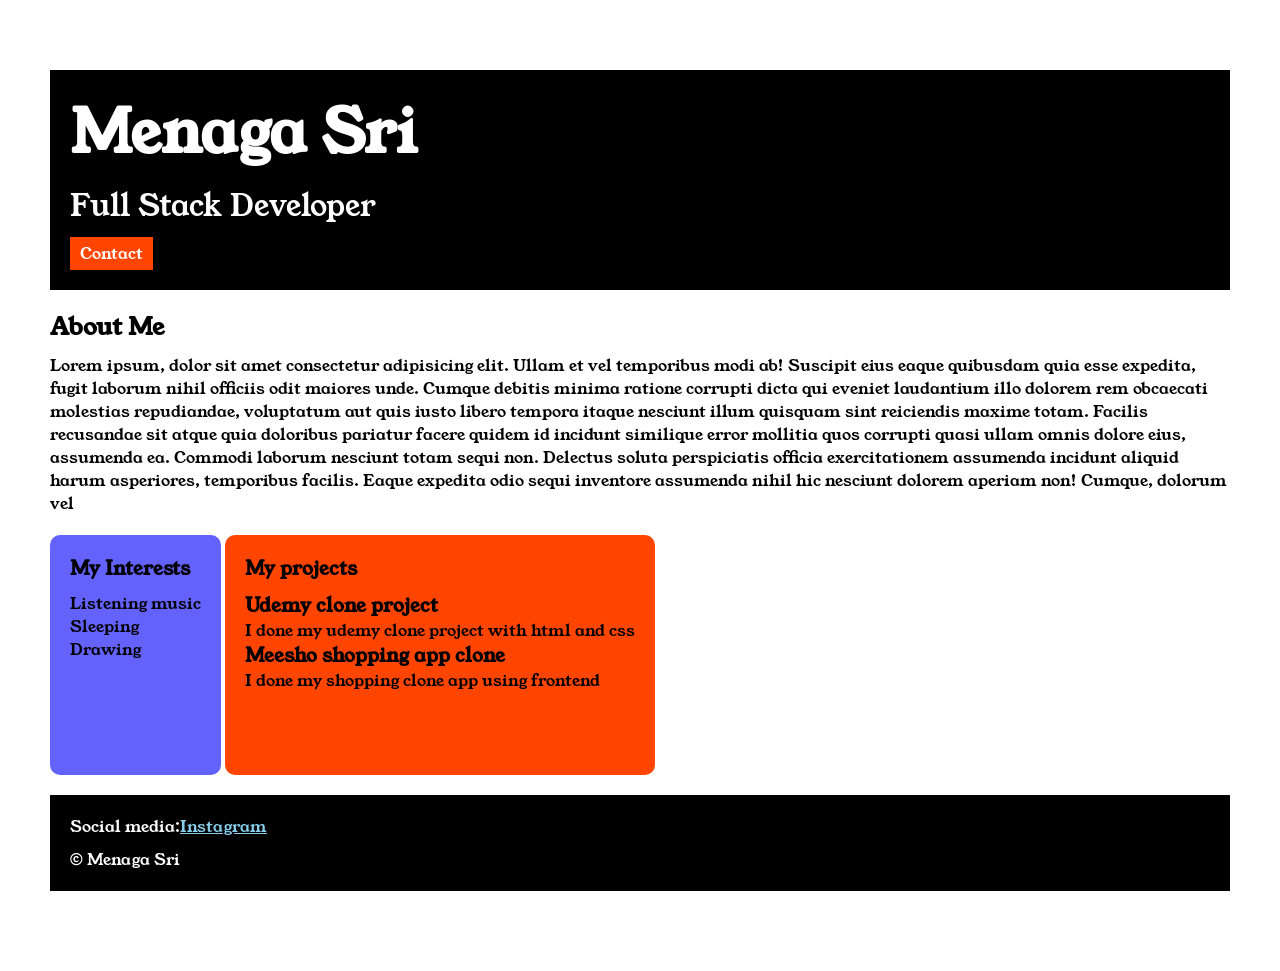
<file: index.html>
<!DOCTYPE html>


<html>

<head>
    <title>Portfolio</title>
    <link rel="stylesheet" href="style.css">
    <link rel="preconnect" href="https://fonts.googleapis.com">
    <link rel="preconnect" href="https://fonts.gstatic.com" crossorigin>
    <link href="https://fonts.googleapis.com/css2?family=Young+Serif&display=swap" rel="stylesheet">
</head>


<body>
    <div class="container">

        <div class="section-one">
            <h1 class="section-one__name">Menaga Sri</h1>
            <p class="section-one__role">Full Stack Developer</p>
            <a class="section-one__contact" href="contact.html">Contact</a>
        </div>

        <div class="section-two">
            <h2 class="section-two__title">About Me</h2>
            <p class="section-two__desc">Lorem ipsum, dolor sit amet consectetur adipisicing elit. Ullam et vel
                temporibus modi ab! Suscipit eius
                eaque
                quibusdam quia esse expedita, fugit laborum nihil officiis odit maiores unde. Cumque debitis minima
                ratione
                corrupti dicta qui eveniet laudantium illo dolorem rem obcaecati molestias repudiandae, voluptatum aut
                quis
                iusto libero tempora itaque nesciunt illum quisquam sint reiciendis maxime totam. Facilis recusandae sit
                atque
                quia doloribus pariatur facere quidem id incidunt similique error mollitia quos corrupti quasi ullam
                omnis
                dolore eius, assumenda ea. Commodi laborum nesciunt totam sequi non. Delectus soluta perspiciatis
                officia
                exercitationem assumenda incidunt aliquid harum asperiores, temporibus facilis. Eaque expedita odio
                sequi
                inventore assumenda nihil hic nesciunt dolorem aperiam non! Cumque, dolorum vel </p>

        </div>

        <div class="section-three">
            <h3 class="section-three__title">My Interests</h3>
            <ul class="section-three__desc">
                <li>Listening music</li>
                <li>Sleeping</li>
                <li>Drawing</li>
            </ul>
        </div>

        <div class="section-four">
            <h3 class="section-four__title">My projects</h3>
            <ul class="section-four__desc">
                <li>
                    <h3>Udemy clone project</h3>
                    <p>I done my udemy clone project with html and css</p>
                </li>
                <li>
                    <h3>Meesho shopping app clone</h3>
                    <p>I done my shopping clone app using frontend</p>
                </li>
            </ul>
        </div>

        <div class="section-five">
            <p class="section-five__title">Social media:<a href="https://www.instagram.com/?e=1348020">Instagram</a></p>
            <p class="section-five__desc">&copy; Menaga Sri</p>
        </div>
    </div>
</body>

</html>
</file>
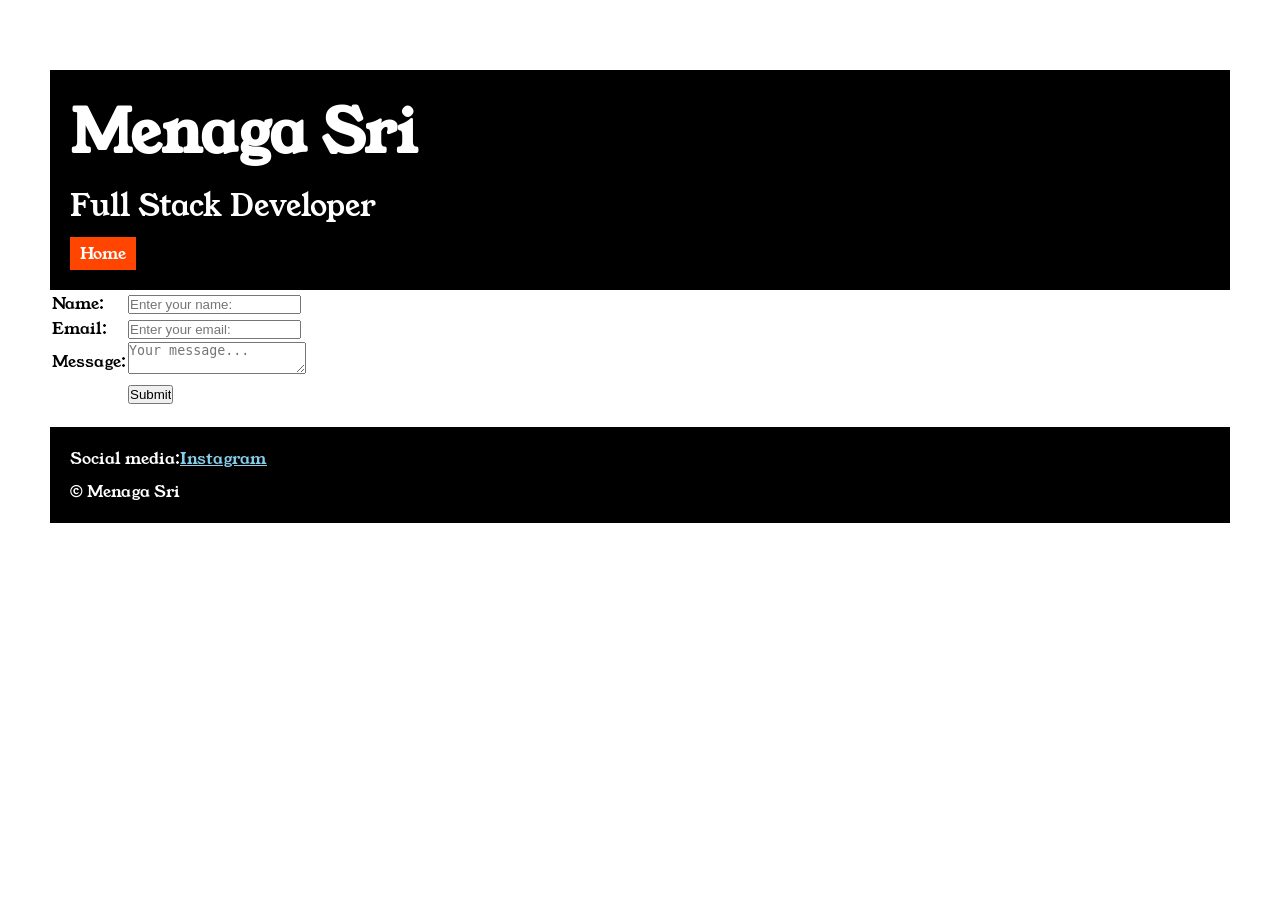
<file: contact.html>
<!DOCTYPE html>
<html lang="en">

<head>
    <meta charset="UTF-8">
    <meta name="viewport" content="width=device-width, initial-scale=1.0">
    <title>Contact</title>
    <link rel="stylesheet" href="style.css">
    <link rel="preconnect" href="https://fonts.googleapis.com">
    <link rel="preconnect" href="https://fonts.gstatic.com" crossorigin>
    <link href="https://fonts.googleapis.com/css2?family=Young+Serif&display=swap" rel="stylesheet">
</head>

<body>
    <div class="container">
        <div class="section-one">
            <h1 class="section-one__name">Menaga Sri</h1>
            <p class="section-one__role">Full Stack Developer</p>
            <a class="section-one__contact" href="index.html">Home</a>
        </div>
    
   <form>
        <table>
            <tr>
                <td>Name:</td>
                <td><input type="text" placeholder="Enter your name:" class="contact-form__input"></td>
            </tr>

             <tr>
                <td>Email:</td>
                <td><input type="email" placeholder="Enter your email:" class="contact-form__input"></td>
            </tr>

            <tr>
                <td>Message:</td>
                <td>
                <textarea placeholder="Your message..." class="contact-form__textarea"></textarea>
                </td>
            </tr>
            <tr>
                <td> </td>
                <td><input type="submit" class="contact-form__submit"></td>
            </tr>
        </table>
    </form>
        

    <div class="section-five">
        <p class="section-five__title">Social media:<a href="https://www.instagram.com/?e=1348020">Instagram</a></p>
        <p class="section-five__desc">&copy; Menaga Sri</p>
    </div>
</div>
</body>

</html>
</file>
<file: style.css>
* {
    padding: 0;
    margin: 0;
}

body {
    font-family: "Young Serif", serif;
}

.container {
    padding: 50px;
}

.section-one {
    background-color: black;
    color: white;
    padding: 20px;
}

.section-one__contact {
    display: inline-block;
    background-color: orangered;
    color: white;
    text-decoration: none;
    padding-left: 10px;
    padding-right: 10px;
    padding-top: 5px;
    padding-bottom: 5px;
    margin-top: 10px;
}

.section-one__name {
    font-size: 60px;
}

.section-one__role {
    font-size: 30px;
    margin-top: 10px;
}

.section-one,
.section-two,
.section-three,
.section-four,
.section-five {
    margin-top: 20px;
}

.section-two__desc,
.section-three__desc,
.section-four__desc,
.section-five__desc{
    margin-top: 10px;
}

.section-five {
    background-color: black;
    color: white;
    padding: 20px;
    margin-bottom: 30px ;
}

.section-three,
.section-four {
    display: inline-block;
    border-radius: 10px;
    height: 200px;
    padding: 20px;
    vertical-align: top;
}

.section-three {
    background-color: #6462FD;

}

.section-four {
    background-color: orangered;

}

.section-five__title a {
    color: skyblue;
}


.section-three li,
.section-four li {
    list-style: none;
}
</file>
